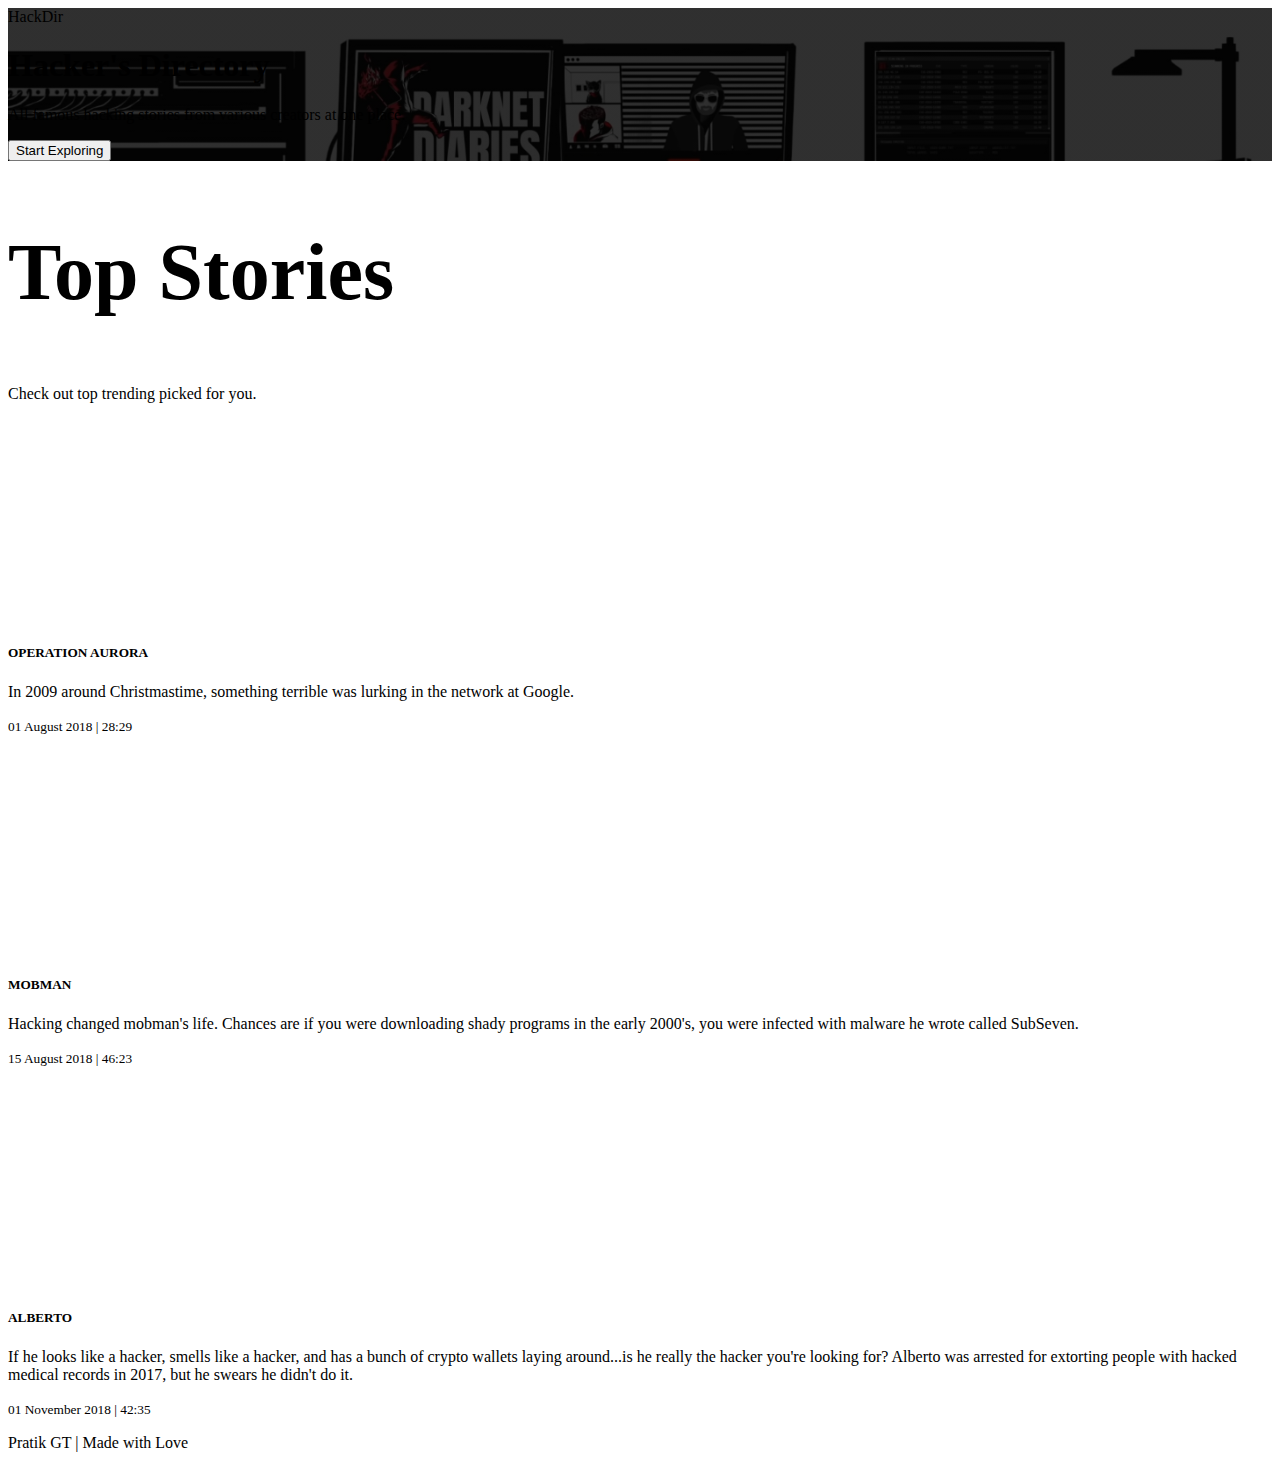
<file: index.html>
<!DOCTYPE html>

<html>
    <head>
        <title>Prahar</title>
        <link rel="stylesheet" type="text/css" href="css/style.css">
        <link href="https://cdn.jsdelivr.net/npm/bootstrap@5.0.2/dist/css/bootstrap.min.css" rel="stylesheet" integrity="sha384-EVSTQN3/azprG1Anm3QDgpJLIm9Nao0Yz1ztcQTwFspd3yD65VohhpuuCOmLASjC" crossorigin="anonymous">

        <meta name="viewport" content="width=device-width, initial-scale=1.0">
    </head>

    <body>
        <header>
            <!-- As a heading -->
            <nav class="navbar navbar-dark bg-dark">
                <div class="container-fluid">
                    <span class="navbar-brand mb-0 h1">HackDir</span>
                </div>
            </nav>

            <div class="container pt-5 pb-5">
                <div class="pt-5 pb-5">
                    <h1 class="pt-5 pb-3 text-white h1">Hacker's Directory</h1>
                    <p class="text-white pb-3 h5">All famous hacking stories from various creators at one place.</p>
                    <button class="mb-5 btn btn-primary">Start Exploring</button>
                </div>
            </div>
        </header>

        <section>
            <div class="container pt-5 pb-5">
                <h2 class="pt-5 gt-h2">Top Stories</h2>
                <p class="h2">Check out top trending picked for you.</p>
                <div class="card-group pt-5">
                    <div class="card">
                        <iframe class="card-img-top" frameborder="0" height="200" scrolling="no" src="https://playlist.megaphone.fm?e=ADV5170372742" width="100%"></iframe>
                      <div class="card-body">
                        <h5 class="card-title">OPERATION AURORA</h5>
                        <p class="card-text">In 2009 around Christmastime, something terrible was lurking in the network at Google.</p>
                        <p class="card-text"><small class="text-muted">01 August 2018 | 28:29</small></p>
                      </div>
                    </div>
                    <div class="card">
                        <iframe class="card-img-top" frameborder="0" height="200" scrolling="no" src="https://playlist.megaphone.fm?e=ADV1679665922" width="100%"></iframe>
                      <div class="card-body">
                        <h5 class="card-title">MOBMAN</h5>
                        <p class="card-text">Hacking changed mobman's life. Chances are if you were downloading shady programs in the early 2000's, you were infected with malware he wrote called SubSeven.</p>
                        <p class="card-text"><small class="text-muted">15 August 2018 | 46:23</small></p>
                      </div>
                    </div>
                    <div class="card">
                        <iframe class="card-img-top" frameborder="0" height="200" scrolling="no" src="https://playlist.megaphone.fm?e=ADV9451764404" width="100%"></iframe>
                      <div class="card-body">
                        <h5 class="card-title">ALBERTO</h5>
                        <p class="card-text">If he looks like a hacker, smells like a hacker, and has a bunch of crypto wallets laying around...is he really the hacker you're looking for? Alberto was arrested for extorting people with hacked medical records in 2017, but he swears he didn't do it.</p>
                        <p class="card-text"><small class="text-muted">01 November 2018 | 42:35</small></p>
                      </div>
                    </div>
                </div>
            </div>
        </section>

        <footer class="pt-5 pb-5 bg-dark text-white">
            <p class="h6 m-0 text-center">Pratik GT | Made with Love</p>
        </footer>
    </body>
</html>
</file>
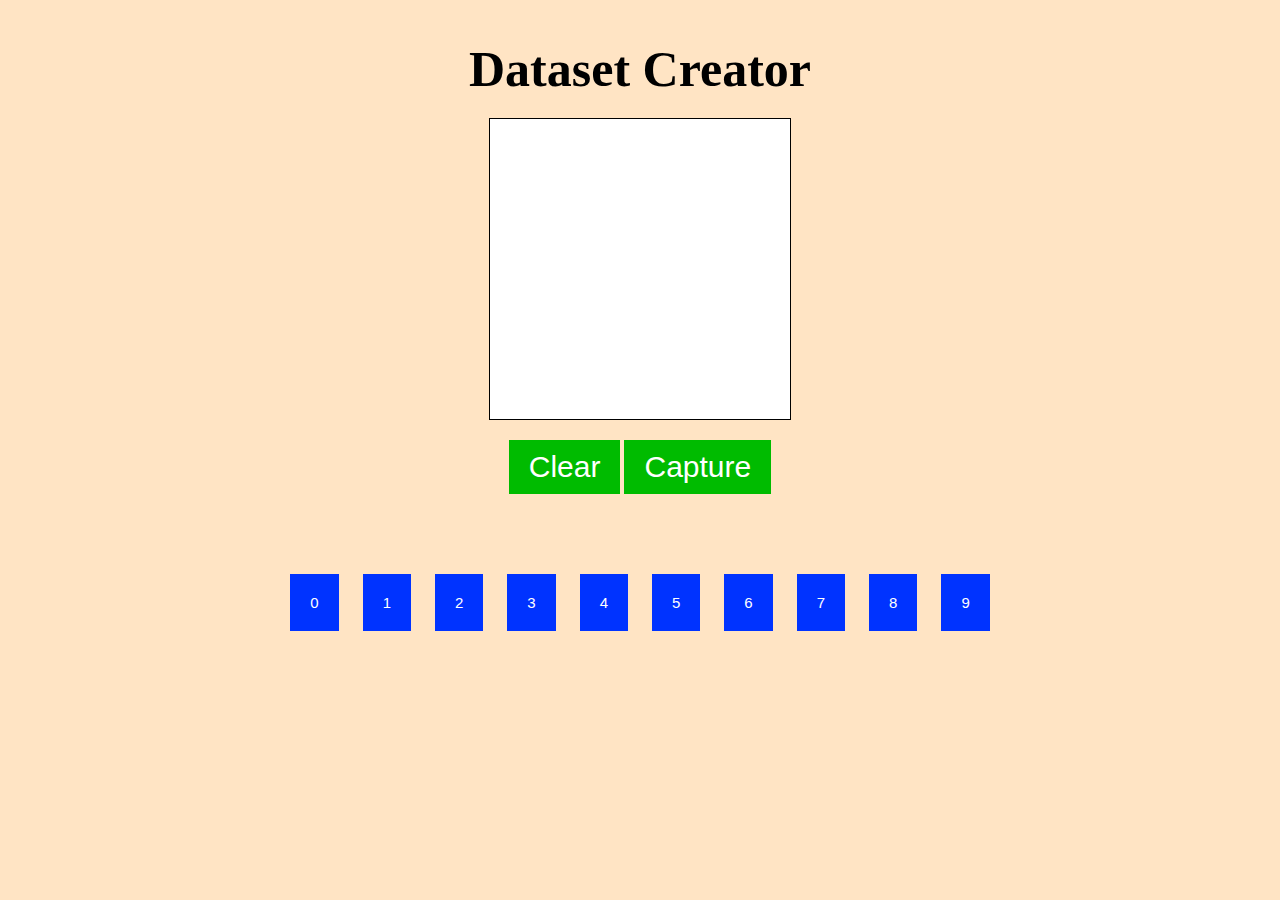
<file: paint/index.html>
<!DOCTYPE html>
<html>
    <head>
        <meta name="viewport" content="width=device-width, initial-scale=1">
        <title>Paint</title>
        <link type="text/css" rel="stylesheet" href="style.css">
    </head>
    <body>
        <h1>Dataset Creator</h1>

        <div class="board-container">
            <div id="board" class="board">
                <canvas id="draw"></canvas>
            </div>
        </div>

        <button id="clear" class="capture-but">Clear</button>
        <button id="cap_but" class="capture-but">Capture</button>

        <div class="preview">
            <div id="preview">

            </div>
        </div>

        <div id="labels" class="labels">
            <button onclick="download(0)">0</button>
            <button onclick="download(1)">1</button>
            <button onclick="download(2)">2</button>
            <button onclick="download(3)">3</button>
            <button onclick="download(4)">4</button>
            <button onclick="download(5)">5</button>
            <button onclick="download(6)">6</button>
            <button onclick="download(7)">7</button>
            <button onclick="download(8)">8</button>
            <button onclick="download(9)">9</button>
        </div>

        <script src="html2image.js"></script>
        <script>
            function capture()
            {
                html2canvas(document.getElementById("draw"), {width:'300', height:'300'}).then(function(canvas) {
                    var preview = document.getElementById("preview");
                    preview.innerHTML="";
                    preview.appendChild(canvas);
                    canvas.setAttribute('id', 'canvas');
                });
            }
            document.getElementById("cap_but").addEventListener("click", capture)

            function download(f)
            {
                try{
                    fname = f + ".png";
                    var link = document.createElement('a');
                    link.download = fname;
                    link.href = document.getElementById("canvas").toDataURL()
                    link.click();
                }
                catch{
                    alert("Draw something!");
                }
            }
        </script>

        <script src="app2.js"></script>
    </body>
</html>


<!-- var link = document.createElement('a');
                    link.download = 'xyz.png';
                    link.href = canvas.toDataURL()
                    link.click(); -->
</file>
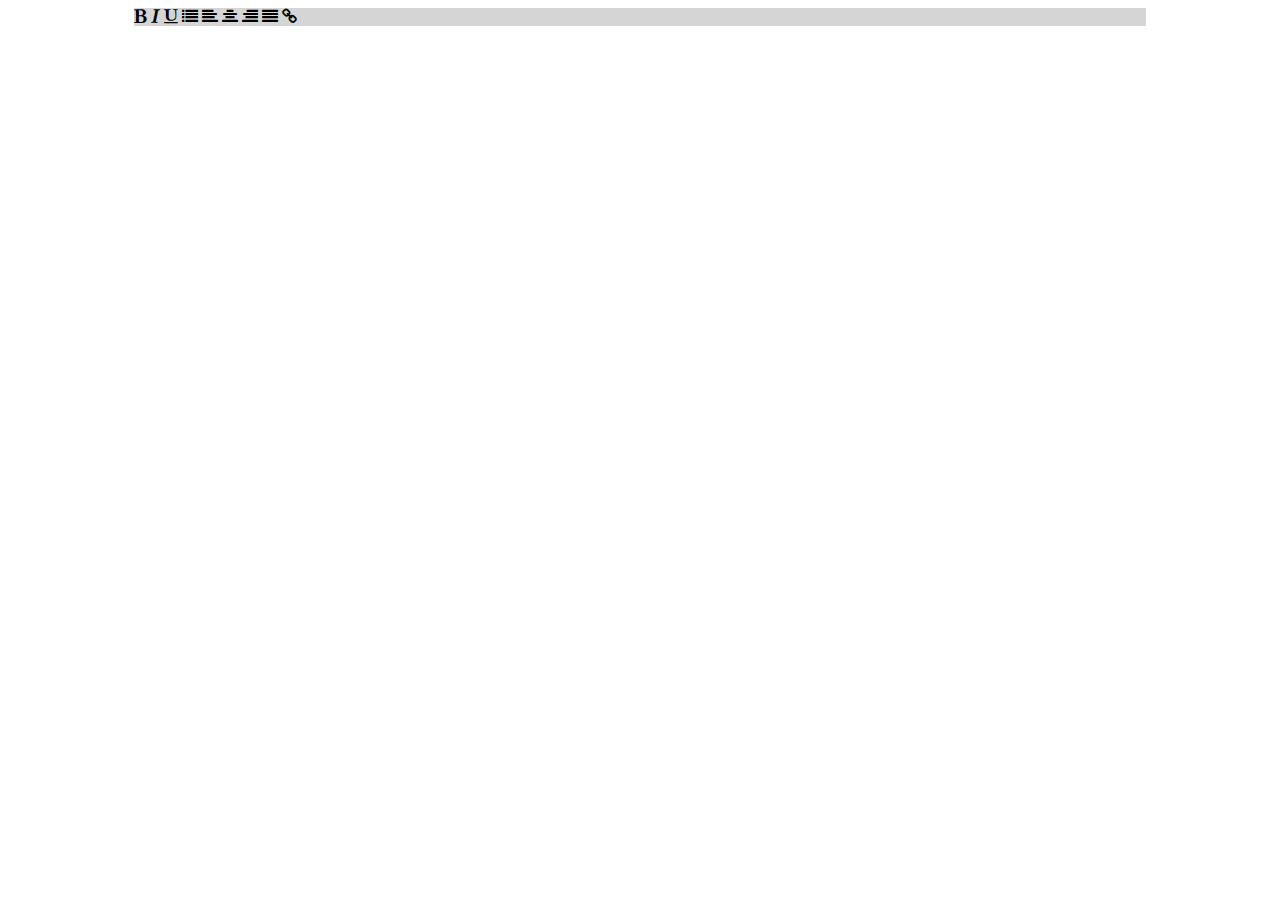
<file: texteditor.html>
<!DOCTYPE html>

<html>
    <head>
        <title>GT Text editor</title>

        <link rel="stylesheet" href="https://cdnjs.cloudflare.com/ajax/libs/font-awesome/4.7.0/css/font-awesome.min.css">
        <style>
            .gt-container{
                width: 80%;
                margin: auto;
                background-color: rgb(237, 237, 237);
            }
            .gt-toolbox{
                background-color: rgb(213, 213, 213);
            }
        </style>
    </head>

    <body>
        <div class="gt-container">
            <div class="gt-toolbox">
                <icon class="fa fa-bold"></icon>
                <icon class="fa fa-italic"></icon>
                <icon class="fa fa-underline"></icon>
                <icon class="fa fa-list"></icon>
                <icon class="fa fa-align-left"></icon>
                <icon class="fa fa-align-center"></icon>
                <icon class="fa fa-align-right"></icon>
                <icon class="fa fa-align-justify"></icon>
                <icon class="fa fa-link"></icon>
            </div>
            
        </div>
    </body>
</html>
</file>
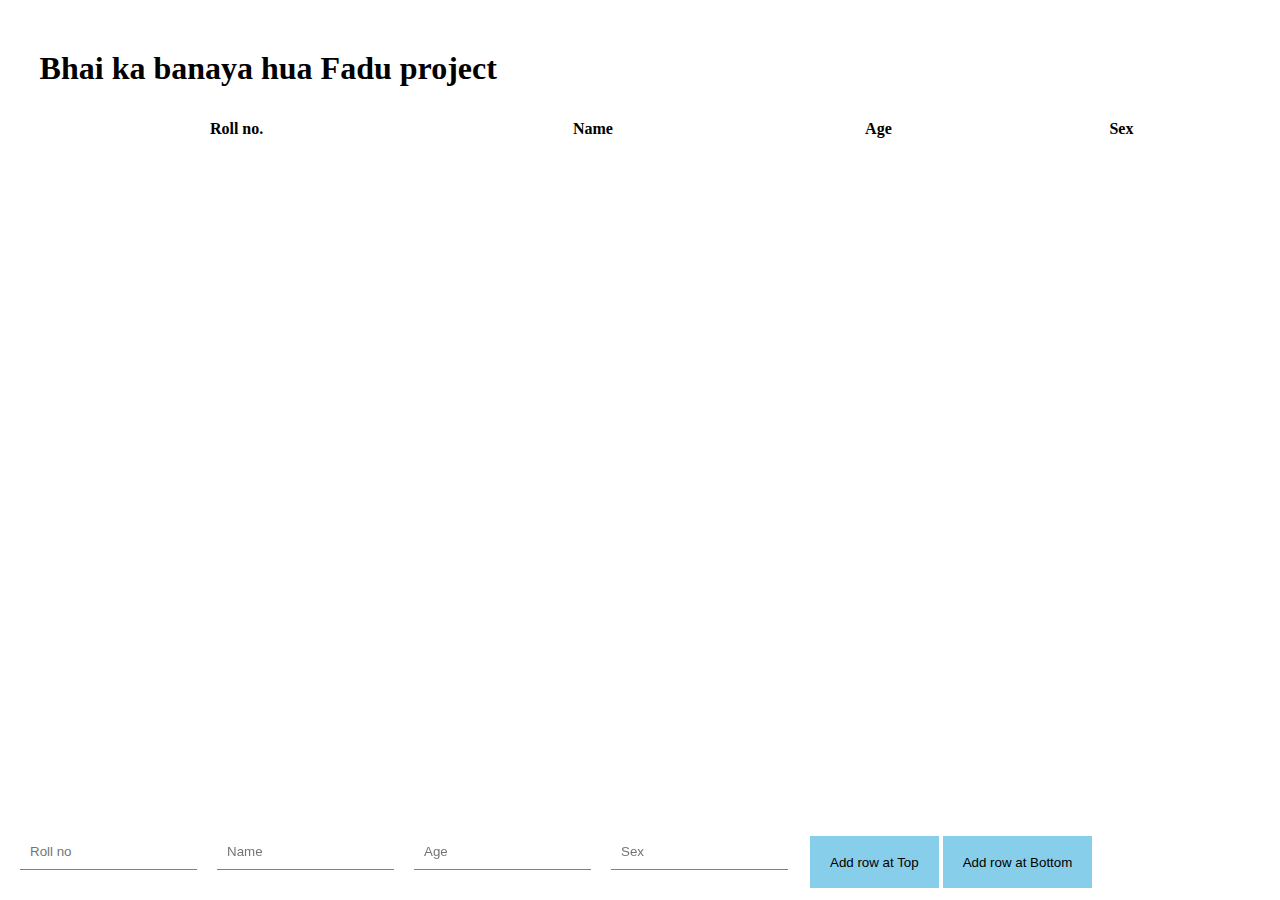
<file: aryan/aryan.html>
<!DOCTYPE html>
<html>
<head>
	<title>Table</title>
	<meta name="viewport" content="width=device-width, initial-scale=1.0">
	<link type="text/css" rel="stylesheet" href="https://gt6192.github.io/Hardinfohub_style_sheet/hardinfohub_templets2.css">
	<style>
		.container{
			width: 95%;
			margin: auto;
			margin-top: 50px;
			margin-bottom: 50px;
		}
		#tab{
			width: 100%;
		}
		#tab th{
			padding: 10px;
		}
		#tab td{
			padding: 0px;
		}
		#tab input{
			padding: 10px;
			border: 0;
			width: 100%;
			box-sizing: border-box;
			background: transparent;
		}
		#tab input:focus{
			outline: 0;
		}
		.butdiv{
			margin-top: 20px;
			position: fixed;
			bottom: 0;
			left: 0;
			display: flex;
			width: 95%;
			margin: 10px 20px 10px 20px;
		}
		.butdiv button{
			margin: 2px;
			padding: 10px 20px;
			color: black;
			background-color: skyblue;
			border: 0;
		}
		#datatab{
			width: 100%;
			border-collapse: collapse;
		}
		#datatab td{
			padding: 0;
		}
		#datatab input{
			border: 0;
			border-bottom: 1.5px solid grey;
			padding: 10px;
			width: 90%;
			margin: auto;
			box-sizing: border-box;
		}
		#datatab input:focus{
			outline: 0;
		}
		.datadiv{
			margin-bottom: 20px;
		}
	</style>
</head>
<body>
	<div class="container">
	<h1>Bhai ka banaya hua Fadu project</h1>
	<table id="tab" class="gt-tab-style1-green">
	<thead>
		<tr>
			<th>Roll no.</th>
			<th>Name</th>
			<th>Age</th>
			<th>Sex</th>
		</tr>
	</thead>
	<tbody id="tabbod">
	</tbody>
	</table>

	<div class="butdiv">
		<div class="datadiv">
			<table id="datatab">
				<!-- <tr>
					<th>Roll no</th>
					<th>Name</th>
					<th>Age</th>
					<th>Sex</th>
				</tr> -->
				<tr>
					<td>
						<input type="text" id="d1" placeholder="Roll no">
					</td>
					<td>
						<input type="text" id="d2" placeholder="Name">
					</td>
					<td>
						<input type="text" id="d3" placeholder="Age">
					</td>
					<td>
						<input type="text" id="d4" placeholder="Sex">
					</td>
				</tr>
			</table>
		</div>
		<button id="bt">Add row at Top</button>
		<button id="bb">Add row at Bottom</button>
	</div>
	</div>
	<script type="text/javascript">
		document.getElementById("bt").addEventListener("click", addTop);
		document.getElementById("bb").addEventListener("click", addBottom);
		
		function addTop()
		{
			var t = document.getElementById("tabbod");
			var d1 = document.getElementById("d1").value;
			var d2 = document.getElementById("d2").value;
			var d3 = document.getElementById("d3").value;
			var d4 = document.getElementById("d4").value;
			var tr = document.createElement("tr");
			tr.innerHTML = "<td><input type='text' value='"+d1+"'></td><td><input type='text' value='"+d2+"'></td><td><input type='text' value='"+d3+"'></td><td><input type='text' value='"+d4+"'></td>";
			t.prepend(tr);
			
			var d1 = document.getElementById("d1").value="";
			var d2 = document.getElementById("d2").value="";
			var d3 = document.getElementById("d3").value="";
			var d4 = document.getElementById("d4").value="";
		}
		
		function addBottom()
		{
			var t = document.getElementById("tabbod");
			var d1 = document.getElementById("d1").value;
			var d2 = document.getElementById("d2").value;
			var d3 = document.getElementById("d3").value;
			var d4 = document.getElementById("d4").value;
			var tr = document.createElement("tr");
			tr.innerHTML = "<td><input type='text' value='"+d1+"'></td><td><input type='text' value='"+d2+"'></td><td><input type='text' value='"+d3+"'></td><td><input type='text' value='"+d4+"'></td>";
			t.append(tr);
			
			var d1 = document.getElementById("d1").value="";
			var d2 = document.getElementById("d2").value="";
			var d3 = document.getElementById("d3").value="";
			var d4 = document.getElementById("d4").value="";
		}
	</script>
</body>
</html>
</file>
<file: css/style.css>
header{
    background: linear-gradient(rgba(0,0,0,0.8), rgba(0,0,0,0.8)), url('../img/header.jpeg');
    background-size: cover;
}

.gt-h2{
    font-size: 80px;
    font-weight: 900;
}
</file>
<file: paint/style.css>
*{
    margin: 0;
    padding: 0;
}

body{
    text-align: center;
    background-color: bisque;
}

h1{
    font-size: 50px;
    margin-top: 40px;
}

.board-container{
    margin: 20px;
    display: flex;
    justify-items: center;
    justify-content: center;
}

.board{
    width:300px;
    height:300px;
    border: 1px solid black;
    background-color: white;
}

.capture-but{
    background-color: rgb(0, 187, 0);
    border: 0;
    padding: 10px 20px;
    font-size: 30px;
    color: white;
}

.preview{
    margin: 20px;
    display: flex;
    justify-items: center;
    justify-content: center;
}
.preview div{
    display: inline-block;
}

.labels{
    margin: 50px 20px;
    justify-items: center;
    justify-content: center;
}
.labels button{
    margin: 10px;
    padding: 20px;
    font-size: 15px;
    background-color: rgb(0, 51, 255);
    color: white;
    border: 00px;
}
</file>
